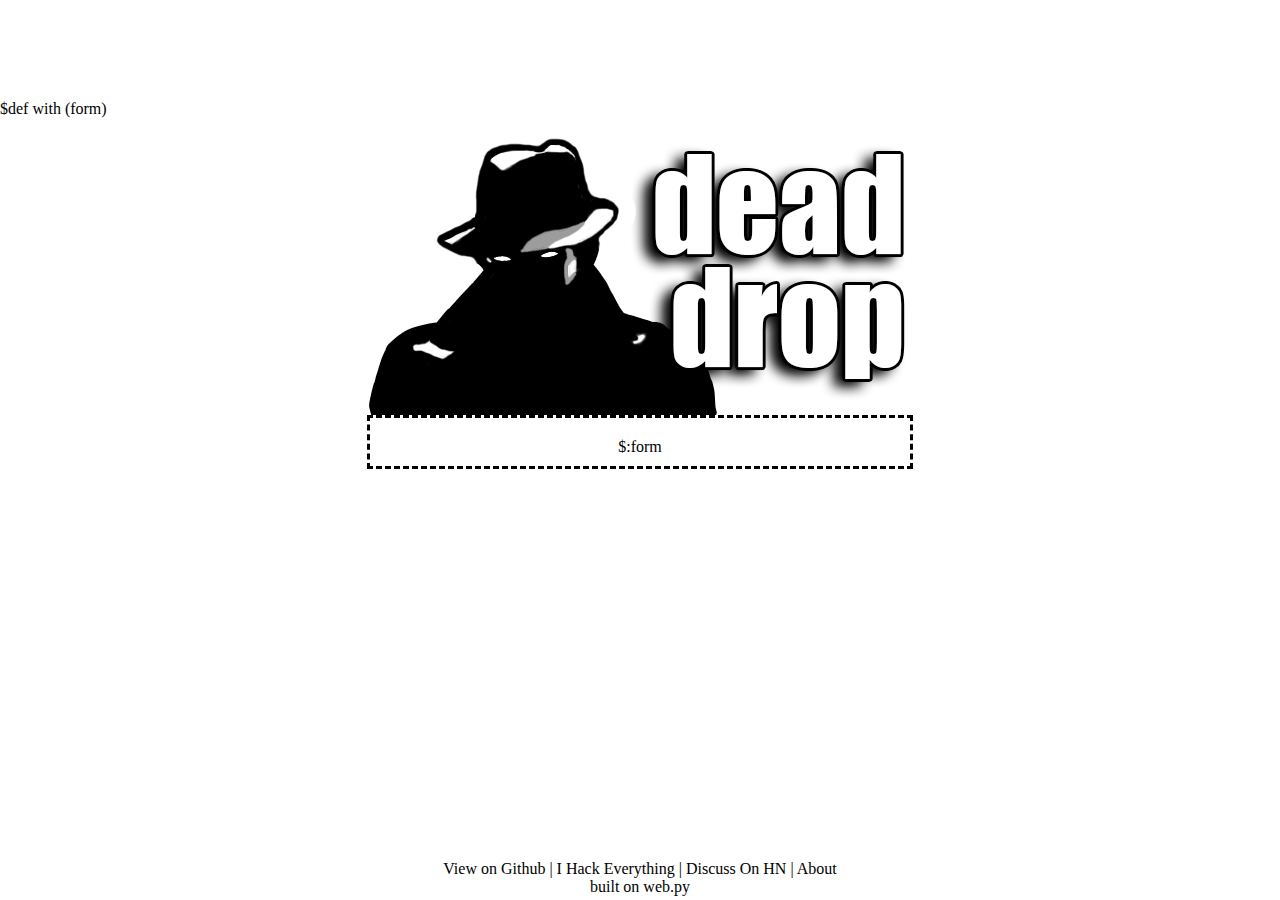
<file: templates/index.html>
$def with (form)

<html>
	<title>deadrop.cc - Home</title>

	<head>
		<meta name="description" content="Anonymous one-time-link file sharing service">
		<link rel="stylesheet" type="text/css" href="../static/style.css">
		<link rel="shortcut icon" href="/static/favicon.ico" type="image/x-icon">
		<script>
			(function(i,s,o,g,r,a,m){i['GoogleAnalyticsObject']=r;i[r]=i[r]||function(){
			(i[r].q=i[r].q||[]).push(arguments)},i[r].l=1*new Date();a=s.createElement(o),
			m=s.getElementsByTagName(o)[0];a.async=1;a.src=g;m.parentNode.insertBefore(a,m)
			})(window,document,'script','//www.google-analytics.com/analytics.js','ga');

			ga('create', 'UA-48867050-1', 'deadrop.cc');
			ga('send', 'pageview');
		</script>
		<script src="http://ajax.googleapis.com/ajax/libs/jquery/1.10.2/jquery.min.js"></script>

		<script>
			$$(document).ready(function(){
	  			$$('#uploadedFile').bind('change', function() {
	  				if (this.files[0].size > 10485760) {
	  					alert("File exceeds max upload limit of 10mb.  Try compressing your file.");
	  					$$('#uploadForm')[0].reset();
	  				}	
				});	
			});

		</script>
	<meta name="detectify-verification" content="d0586021ef961a4004940c1111fdb1de" />
	</head>

	<body>
			
		<center>
			<div id='logo'>
				<a href='/'><img src='../static/images/logo.gif' /></a>
			</div>
			<div id='form'>
			$:form
			</div>
		</center>
		<div id="footer">
			<center>
				<a href='http://github.com/nickpetty/deadrop'>View on Github</a> | <a href="http://ihackeverything.com/">I Hack Everything</a> | <a href="https://news.ycombinator.com/item?id=7550754">Discuss On HN</a> | <a href="/about">About</a>
				<br>
				built on <a href='http://webpy.org'>web.py</a>
			</center>
		</div>
	</body>
</html>
</file>
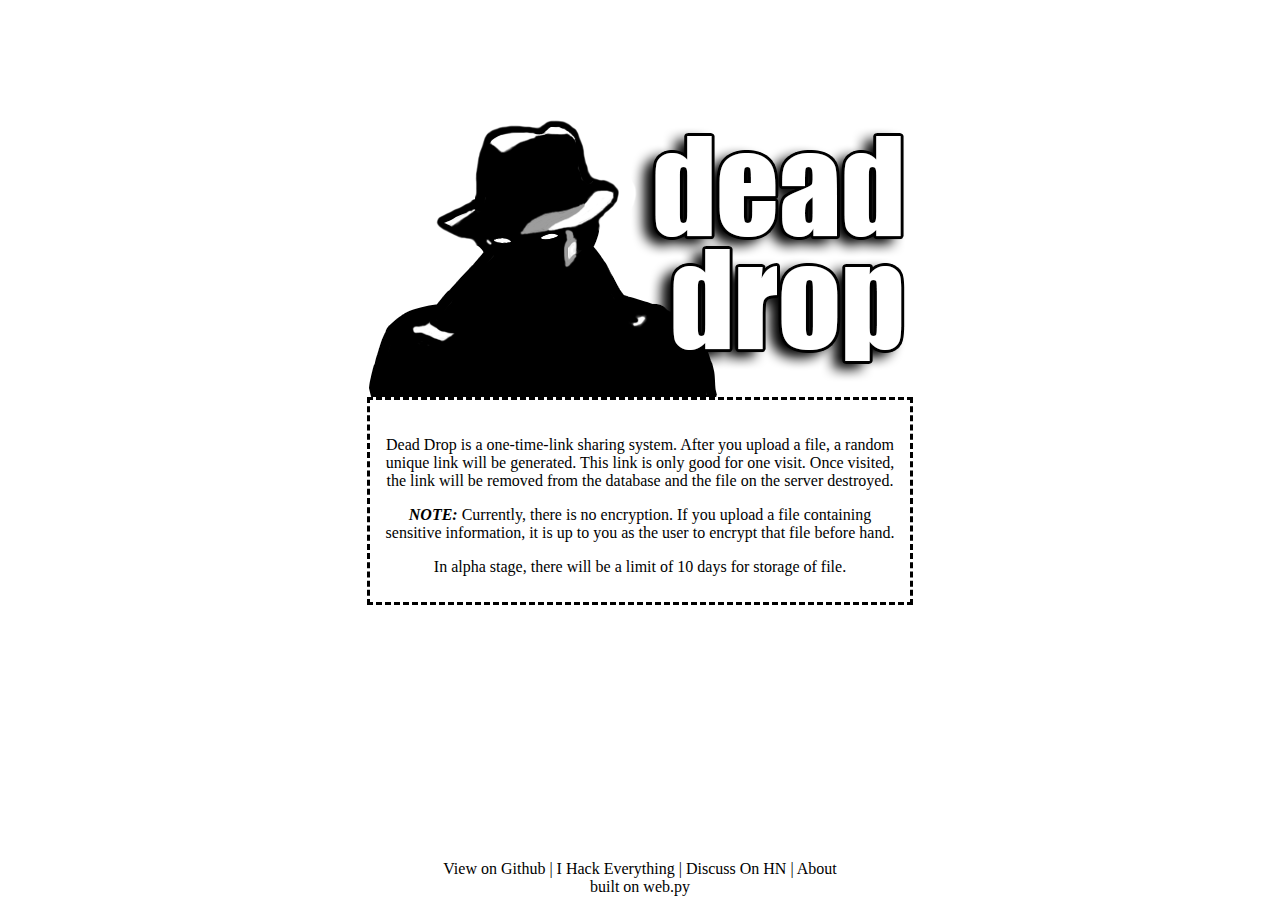
<file: templates/about.html>
<html>
	<title>deadrop.cc - About</title>

	<head>
		<meta name="description" content="Anonymous one-time-link file sharing service">
		<link rel="stylesheet" type="text/css" href="../static/style.css">
		<link rel="shortcut icon" href="/static/favicon.ico" type="image/x-icon">
	</head>

	<body>
		<center>
			<div id='logo'>
				<a href='/'><img src='../static/images/logo.gif' /></a>
			</div>
			<div id='form'>
				<p>
					Dead Drop is a one-time-link sharing system.  After you upload a file, a random unique link will be generated.  This link is only good for one visit.  Once visited, the link will be removed from the database and the file on the server destroyed.
				<p>
					<b><em>NOTE:</b></em>
					Currently, there is no encryption.  If you upload a file containing sensitive information, it is up to you as the user to encrypt that file before hand.<p>
					In alpha stage, there will be a limit of 10 days for storage of file.
			</div>
		</center>
		<div id="footer">
			<center>
				<a href='http://github.com/nickpetty/deadrop'>View on Github</a> | <a href="http://ihackeverything.com/">I Hack Everything</a> | <a href="https://news.ycombinator.com/item?id=7550754">Discuss On HN</a> |  <a href="/about">About</a>
				<br>
				built on web.py
			</center>
		</div>
	</body>
</html>
</file>
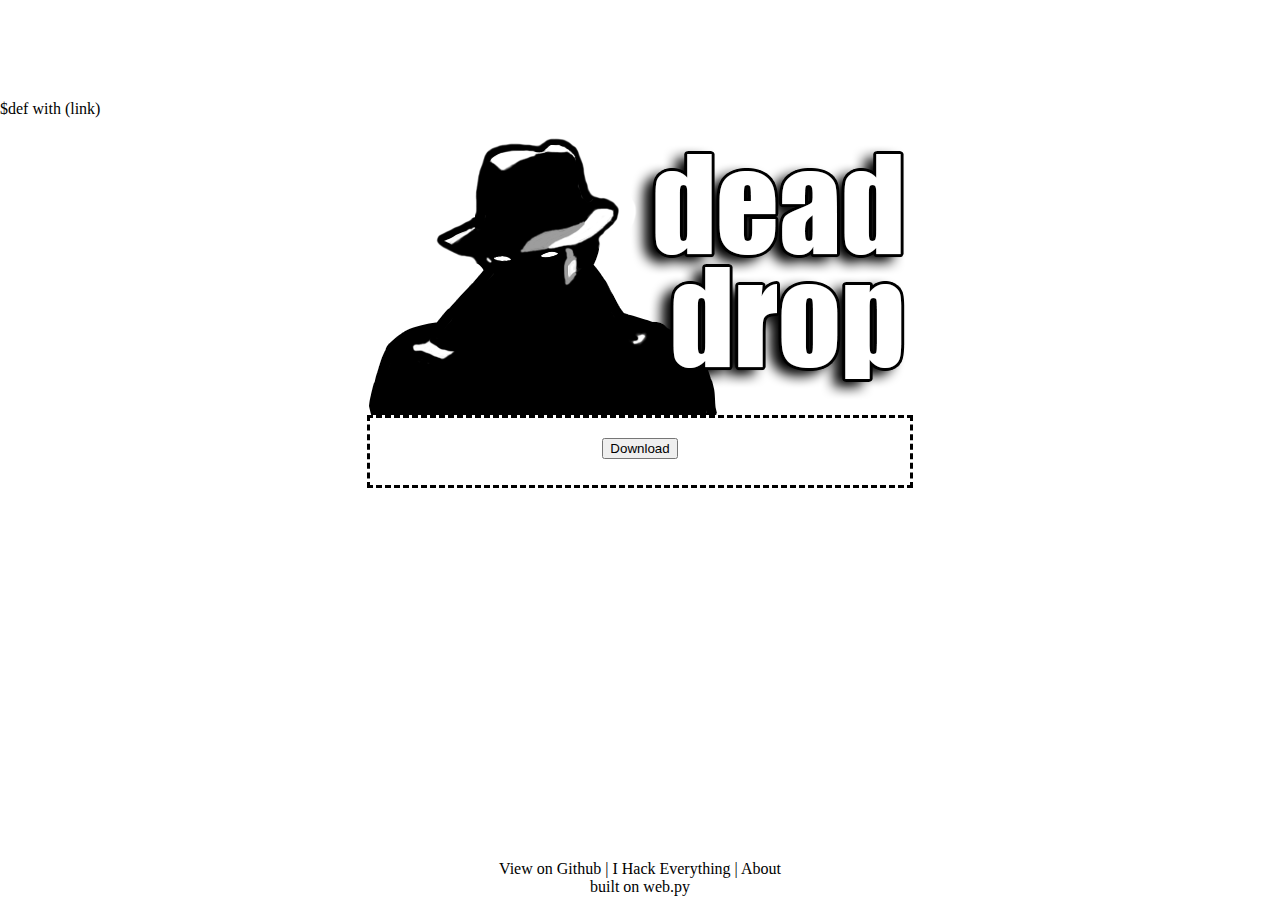
<file: templates/download.html>
$def with (link)

<html>
	<title>deadrop.cc - Download</title>

	<head>
		<link rel="stylesheet" type="text/css" href="../static/style.css">
		<link rel="shortcut icon" href="/static/favicon.ico" type="image/x-icon">
	</head>

	<body>
		<center>
			<div id='logo'>
				<a href='/'><img src='../static/images/logo.gif' /></a>
			</div>
			<div id='form'>
			<form action="/download/$:link">
    			<input type="submit" value="Download">
			</form>
			</div>
		</center>
		<div id="footer">
			<center>
				<a href='http://github.com/nickpetty/deadrop'>View on Github</a> | <a href="http://ihackeverything.com/">I Hack Everything</a> | <a href="/about">About</a>
				<br>
				built on <a href='http://webpy.org'>web.py</a>
			</center>
		</div>
	</body>
</html>
</file>
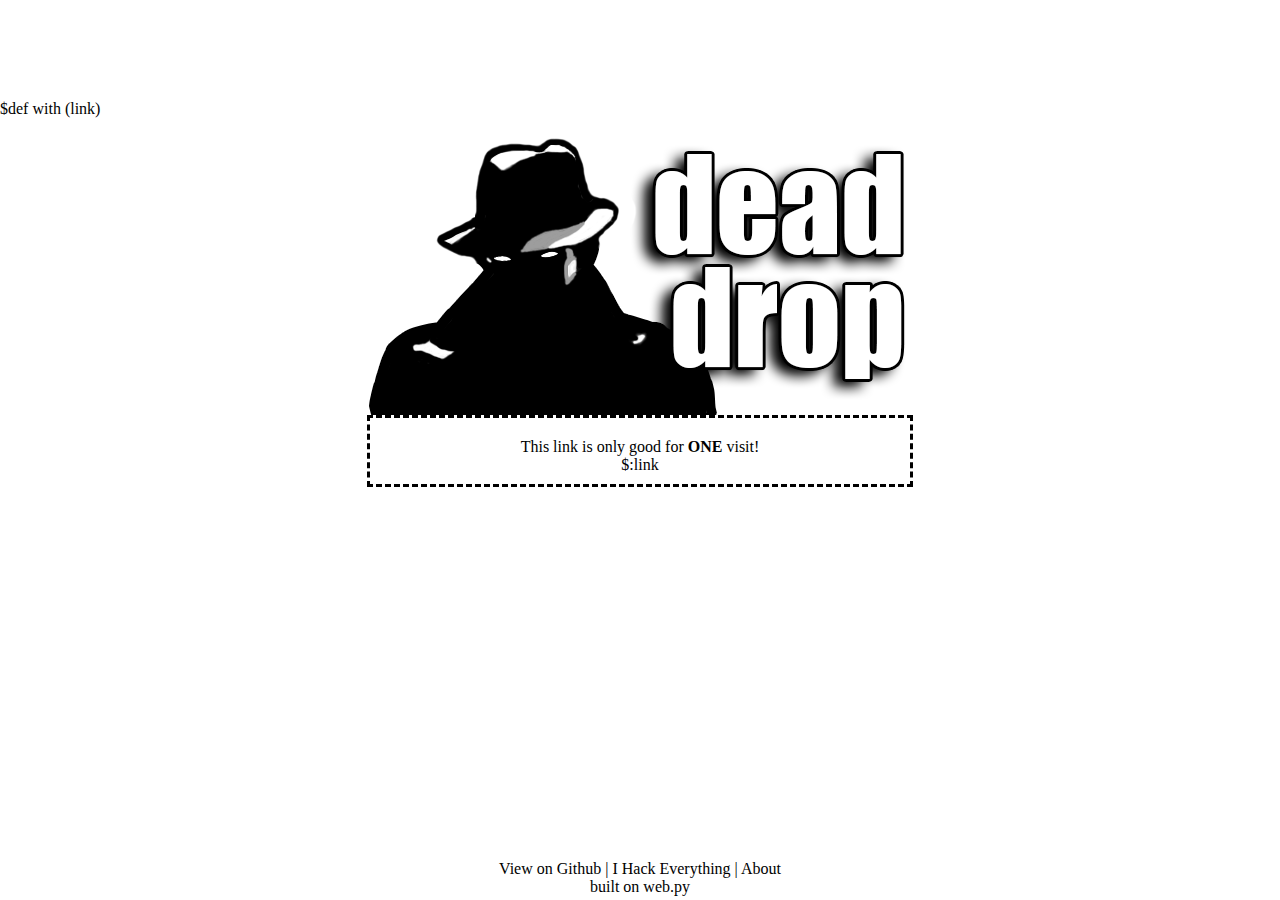
<file: templates/link.html>
$def with (link)

<html>
	<title>deadrop.cc - Link</title>

	<head>
		<link rel="stylesheet" type="text/css" href="../static/style.css">
		<link rel="shortcut icon" href="/static/favicon.ico" type="image/x-icon">
	</head>

	<body>
		<center>
			<div id='logo'>
				<a href="/"><img src='../static/images/logo.gif' /></a>
			</div>
			<div id='form'>
				This link is only good for <b>ONE</b> visit!<br>
				$:link
			</div>
		</center>

		<div id="footer">
			<center>
				<a href='http://github.com/nickpetty/deadrop'>View on Github</a> | <a href="http://ihackeverything.com/">I Hack Everything</a> | <a href="/about">About</a>
				<br>
				built on <a href='http://webpy.org/'>web.py</a>
			</center>
		</div>		
	</body>
</html>
</file>
<file: static/style.css>
body, html{
	margin:0;
	margin:0;
	padding: 50px 0px 0px 0px;
	background-color:white;
}

a:link {text-decoration:none;color:000000;}
a:visited {text-decoration:none;color:000000;}
a:hover {text-decoration:none;color:000000;}
a:active {text-decoration:none;color:000000;}

#form {
	border-style: dashed;
	border-color: 000000;
	width: 520px;
	background-color:white;
	margin: 0;
	margin: 0;
	padding: 20px 10px 10px 10px;
}

#logo {
	padding: 10px 10px 0px 10px;
}

#link {
	width:auto;
}

#footer {
   position:absolute;
   bottom:0;
   width:100%;
   height:40px;
}
</file>
